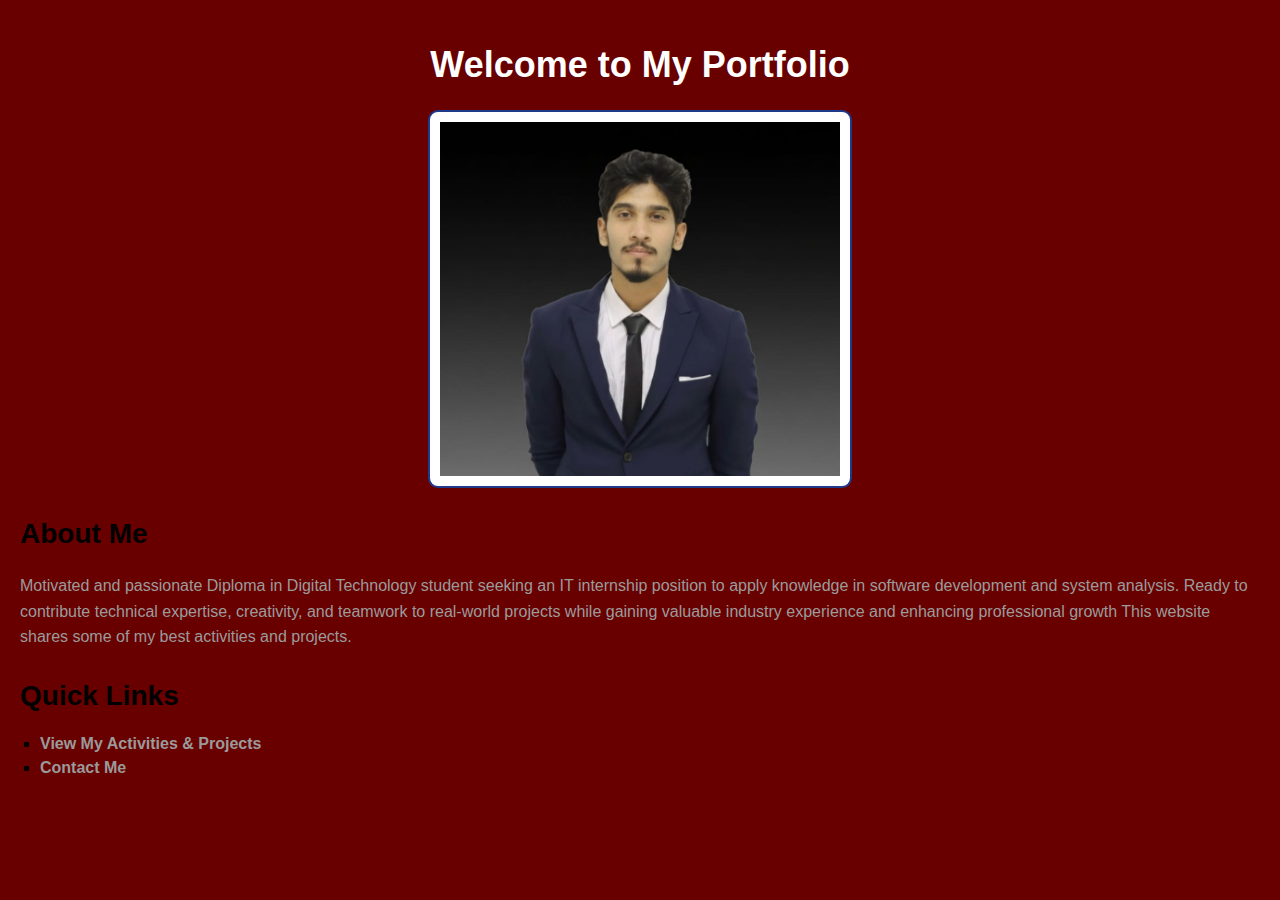
<file: index.html>
<!DOCTYPE html>
<html lang="en">
<head>
    <meta charset="UTF-8">
    <meta name="viewport" content="width=device-width, initial-scale=1.0">
    <title>My Portfolio</title>
    <link rel="stylesheet" href="styles.css">
</head>
<body>

    <header>
        <h1>Welcome to My Portfolio</h1>
        <p></p>
    </header>

    <section>
        <img src="JAY.jpg" alt="My Photo" class="profile-img">

        <h2>About Me</h2>
        <p>
            Motivated and passionate Diploma in Digital Technology student seeking an IT internship position to apply knowledge in software development and system analysis. Ready to contribute technical expertise, creativity, and teamwork to real-world projects while gaining valuable industry experience and enhancing professional growth 
            This website shares some of my best activities and projects.
        </p>

        <h2>Quick Links</h2>
        <ul>
            <li><a href="activities.html">View My Activities & Projects</a></li>
            <li><a href="contactme.html">Contact Me</a></li>
        </ul>
    </section>

</body>
</html>
</file>
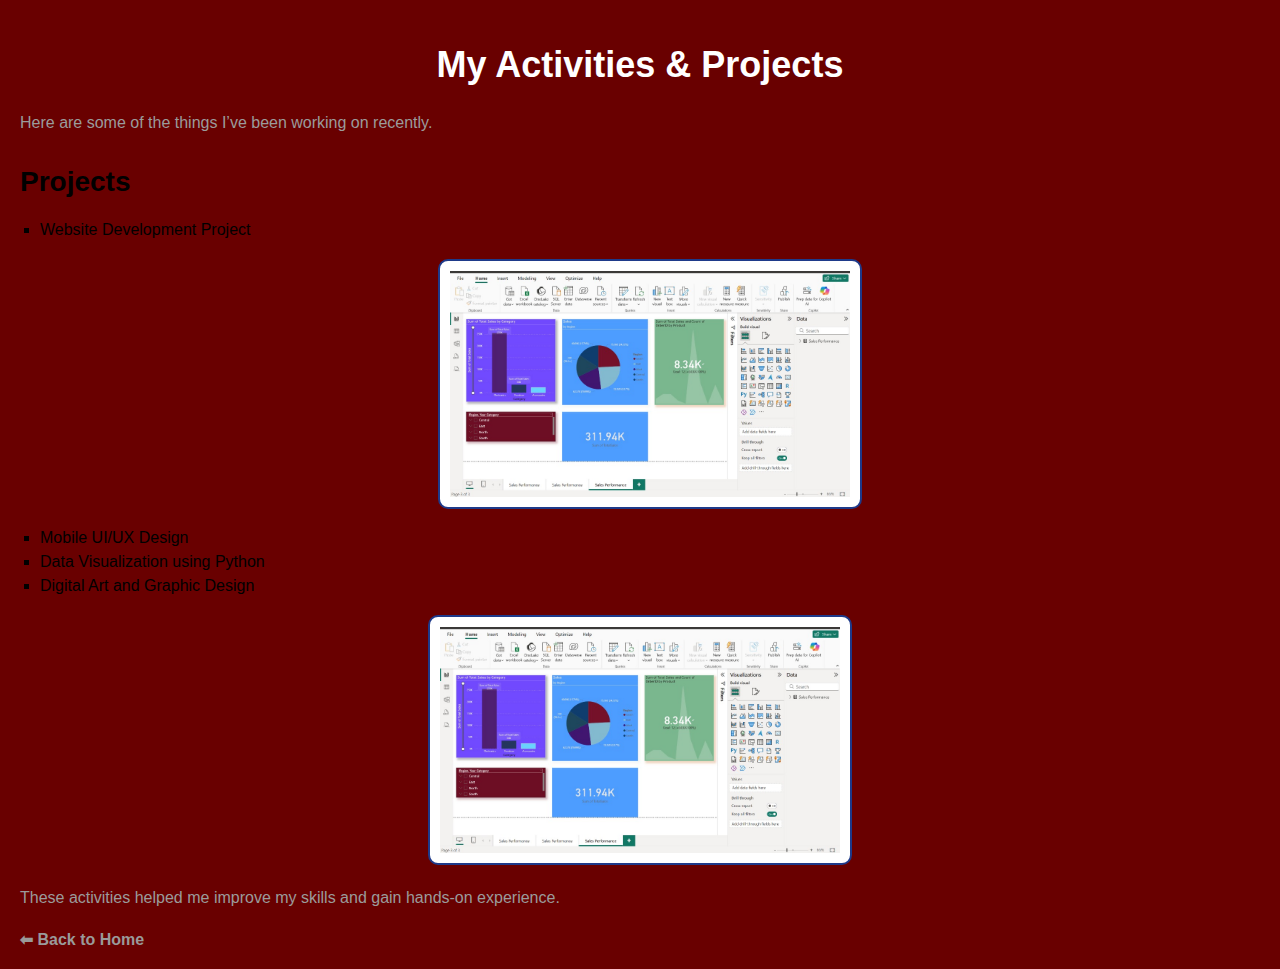
<file: activities.html>
<!DOCTYPE html>
<html lang="en">
<head>
    <meta charset="UTF-8">
    <meta name="viewport" content="width=device-width, initial-scale=1.0">
    <title>My Activities</title>
    <link rel="stylesheet" href="styles.css">
</head>
<body>

    <header>
        <h1>My Activities & Projects</h1>
        <p>Here are some of the things I’ve been working on recently.</p>
    </header>

    <section>
        <h2>Projects</h2>
        <ul>
            <li>Website Development Project</li>
            <img src="Project.jpg" alt="Project Image" class="project-img">
            <li>Mobile UI/UX Design</li>
            <li>Data Visualization using Python</li>
            <li>Digital Art and Graphic Design</li>
        </ul>

        <img src="Project.jpg" alt="Project Image" class="project-img">

        <p>
            These activities helped me improve my skills and gain hands-on experience.
        </p>

        <a href="index.html">⬅ Back to Home</a>
    </section>

</body>
</html>
</file>
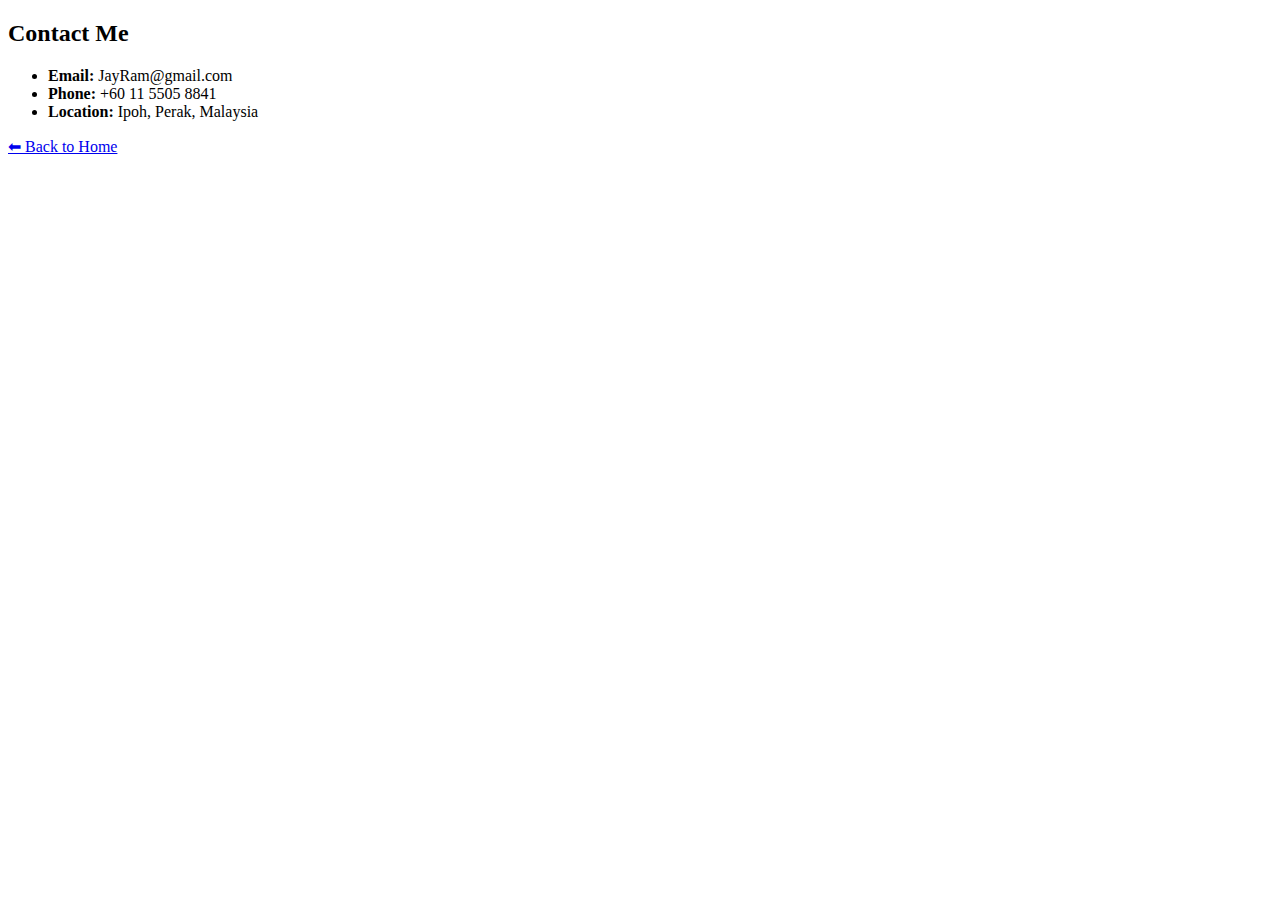
<file: contactme.html>
<!DOCTYPE html>
<html lang="en">
<head>
    <meta charset="UTF-8">
    <meta name="viewport" content="width=device-width, initial-scale=1.0">
    <title>Document</title>
</head>
<body>
    <h2>Contact Me</h2>
<ul>
    <li><strong>Email:</strong> JayRam@gmail.com</li>
    <li><strong>Phone:</strong> +60 11 5505 8841</li>
    <li><strong>Location:</strong> Ipoh, Perak, Malaysia</li>
</ul>
<p>
    <a href="index.html">⬅ Back to Home</a>
</p>

</body>
</html>
</file>
<file: styles.css>
/* ====== GLOBAL STYLE ====== */
body {
    font-family: Arial, Helvetica, sans-serif;
    margin: 0;
    padding: 20px;
    background-color: #690000;
}

/* ====== HEADINGS ====== */
h1 {
    font-size: 36px;
    color: #ffffff;
    text-align: center;
}

h2 {
    font-size: 28px;
    color: #000000;
    margin-top: 30px;
}

/* ====== PARAGRAPHS ====== */
p {
    font-size: 16px;
    color: #9b9b9b;
    line-height: 1.6;
    margin-bottom: 20px;
}

/* ====== UNORDERED LISTS ====== */
ul {
    list-style-type: square;
    padding-left: 20px;
    margin-bottom: 20px;
}

ul li {
    margin: 6px 0;
}

/* ====== LINKS ====== */
a {
    color: #9a9a9a;
    text-decoration: none;
    font-weight: bold;
}

a:hover {
    color: #9b9b9c;
    text-decoration: underline;
}

/* ====== IMAGES WITH BOX MODEL ====== */
.profile-img,
.project-img {
    width: 100%;
    max-width: 400px;
    display: block;
    margin: 20px auto;
    padding: 10px;
    border: 2px solid #1e3a8a;
    border-radius: 10px;
    background-color: white;
}
</file>
